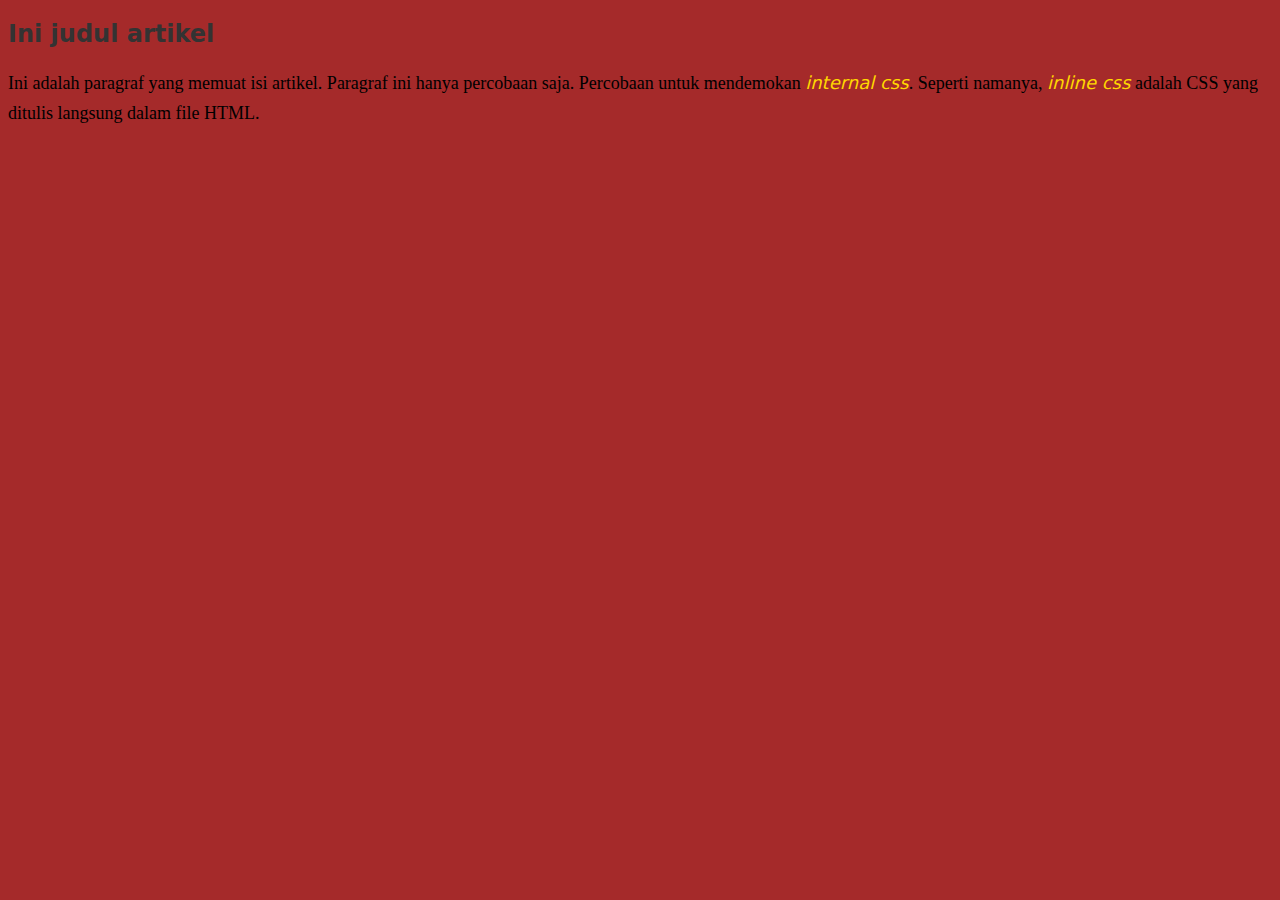
<file: WEB 25 Juli 2023/views/index.html>
<!DOCTYPE html>
<html lang="en">
<head>
     <meta charset="UTF-8">
     <meta name="viewport" content="width=device-width, initial-scale=1.0">
     <title>Contoh Internal CSS</title>
     <!-- penulisan internal css dalam tag head -->
     <style type="text/css">
          p {
               font-family: serif;
               line-height: 1.7em;
               font-size: 18px;
          }

          i {
               font-family: sans;
               color: gold;
          }
     </style>
</head>
<body style="background-color: brown;">
     <!-- penulisan internal css dalam tag body -->
     <style type="text/css">
          h2 {
               font-family: sans;
               color: #333;
          }
     </style>

     <h2>Ini judul artikel</h2>
     <p>Ini adalah paragraf yang memuat isi artikel. Paragraf ini hanya percobaan saja. Percobaan untuk mendemokan <i>internal css</i>. Seperti namanya, <i>inline css</i> adalah CSS yang ditulis langsung dalam file HTML.</p>
</body>
</html>
</file>
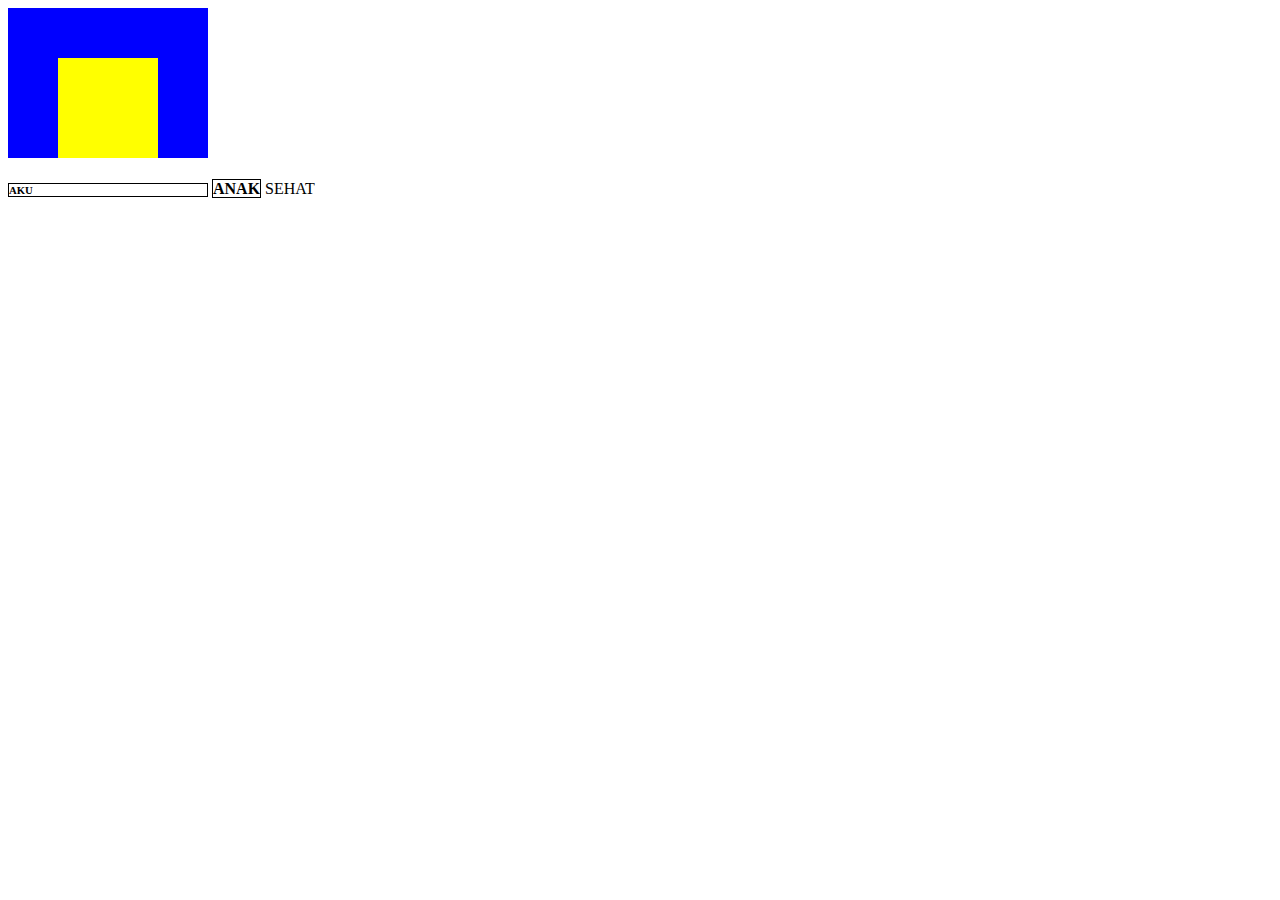
<file: WEB 8 Agustus 2023/project/index.html>
<!DOCTYPE html>
<html lang="en">
<head>
     <meta charset="UTF-8">
     <meta name="viewport" content="width=device-width, initial-scale=1.0">
     <title>Document</title>
     <link rel="stylesheet" href="style.css">
     <style>
          * {
               box-sizing: border-box;
          }
          
          /* bapak */
          .bapak {
               width: 200px;
               height: 150px;
               background-color: blue;
               padding: 50px;
               box-sizing: border-box;
               transition: all ease 500ms;
          }

          .bapak:hover {
               background-color: brown;
               box-shadow: 10px 10px 10px 10px rgba(35, 35, 35, 0.75);
               width: 500px;
               height: 300px;
               transition: all ease 500ms;
          }

          /* anak */
          .anak {
               width: 100px;  
               height: 100px;
               background-color: yellow;     
               /* margin: 25px;
               margin-top: 25px; */
          }

          h6 {
               border: 1px solid black;
               width: 200px;
               display: inline-block;
          }

          b {
               border: 1px solid black;
               width: 200px;
          }
     </style>
</head>
<body>
     <div class="bapak">
          <div class="anak"></div>
     </div>

     <h6>AKU</h6> <b>ANAK</b> SEHAT
</body>
</html>
</file>
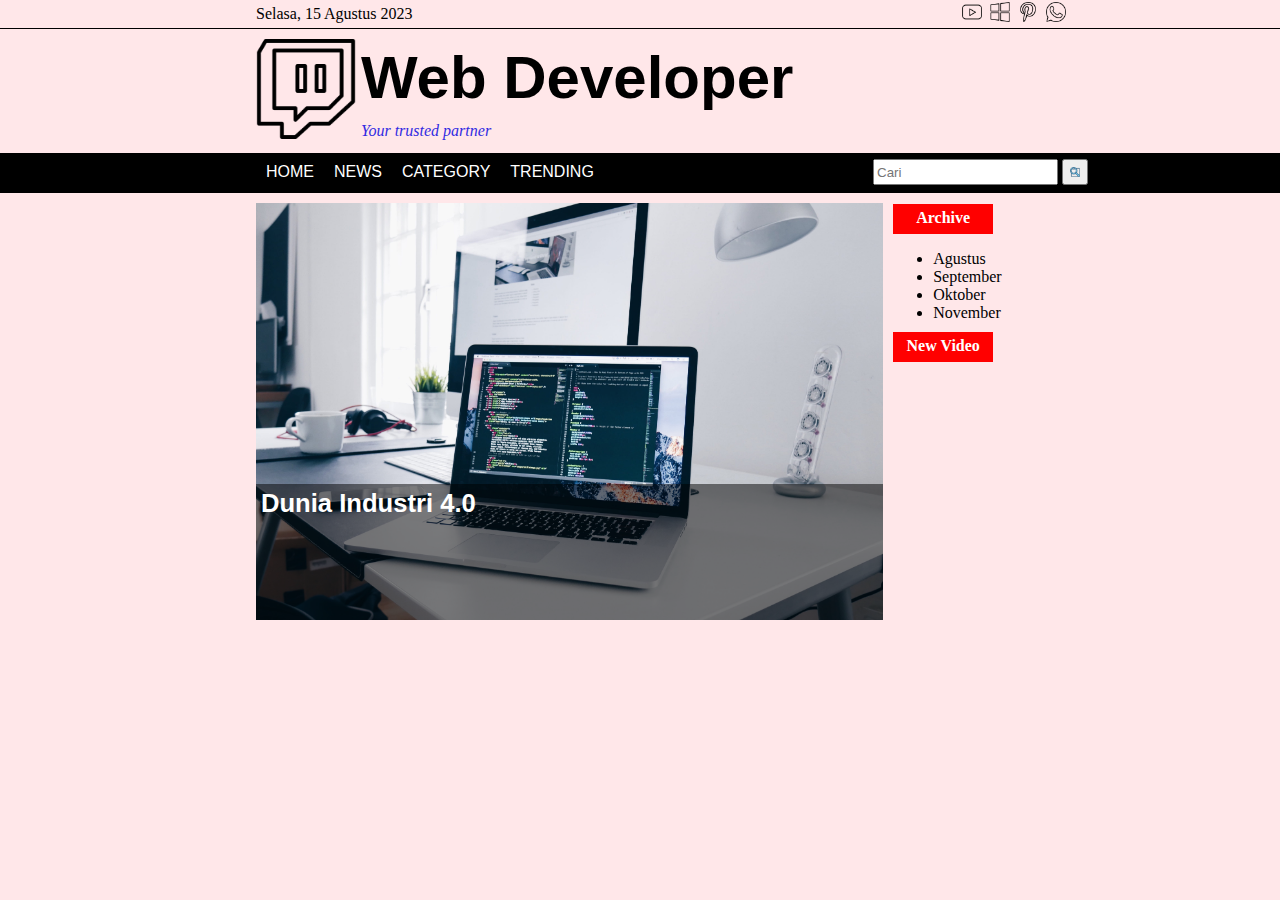
<file: WEB 15 Agustus 2023/evaluasi_Riyan Darnawan/assets/index.html>
<!DOCTYPE html>
<html lang="en">
<head>
    <meta charset="UTF-8">
    <meta name="viewport" content="width=device-width, initial-scale=1.0">
    <title>Evaluasi</title>
    <link rel="stylesheet" href="css/evaluasi.css">
</head>
<body>
    <!-- Informasi -->
    <div id="informasi">
        <div id="informasi-tanggal">
            Selasa, 15 Agustus 2023
        </div>
        <div id="informasi-medsos">
            <img src="icon/youtube.png" alt="">
            <img src="icon/microsoft.png" alt="">
            <img src="icon/pinterest.png" alt="">
            <img src="icon/whatsapp.png" alt="">
        </div>
    </div>
    <!-- akhir informasi -->
    <!-- Banner -->
    <div id="banner">
        <div id="banner-box">
            <img src="icon/twitch.png" alt="">
        </div>
        <div id="banner-title">
            <h4>Web Developer</h4>
            <i>Your trusted partner</i>
        </div>
    </div>
    <!-- End banner -->
    <!-- Navigasi -->
    <div id="navigasi">
        <div id="navigasi-box">
            <div id="navigasi-menu">
                <a href="#">HOME</a>
                <a href="#">NEWS</a>
                <a href="#">CATEGORY</a>
                <a href="#">TRENDING</a>
            </div>
            <div id="navigasi-cari">
                <input type="text" placeholder="Cari">
                <button><img src="icon/search.png" alt=""></button>
            </div>
        </div>
    </div>
    <!-- End navigasi -->
    <!-- Main content -->
    <div id="container">
        <div id="artikel">
            <div id="artikel-utama">
                <img src="icon/001.jpg" alt="">
                <div class="artikel-utama-header">
                    <h4>Dunia Industri 4.0</h4>
                </div>
            </div>
        </div>
        <!-- sidebar -->
        <div id="sidebar">
            <div class="sidebar-box">
                <div class="box-title">
                    <h4>Archive</h4>
                </div>
                <div class="box-content">
                    <ul>
                        <li>Agustus</li>
                        <li>September</li>
                        <li>Oktober</li>
                        <li>November</li>
                    </ul>
                </div>
            </div>
            <div class="sidebar-box">
                <div class="box-title">
                    <h4>New Video</h4>
                </div>
                <div class="box-content" style="padding-top: 10px;">
                    <iframe  src="https://www.youtube.com/embed/rRT_ua5t4h0" title="Program Baru" frameborder="0" allow="accelerometer; autoplay; clipboard-write; encrypted-media; gyroscope; picture-in-picture; web-share" allowfullscreen></iframe>
                </div>
            </div>
        </div>
        <!-- End sidebar -->
    </div>
    <!-- End main content -->
</body>
</html>
</file>
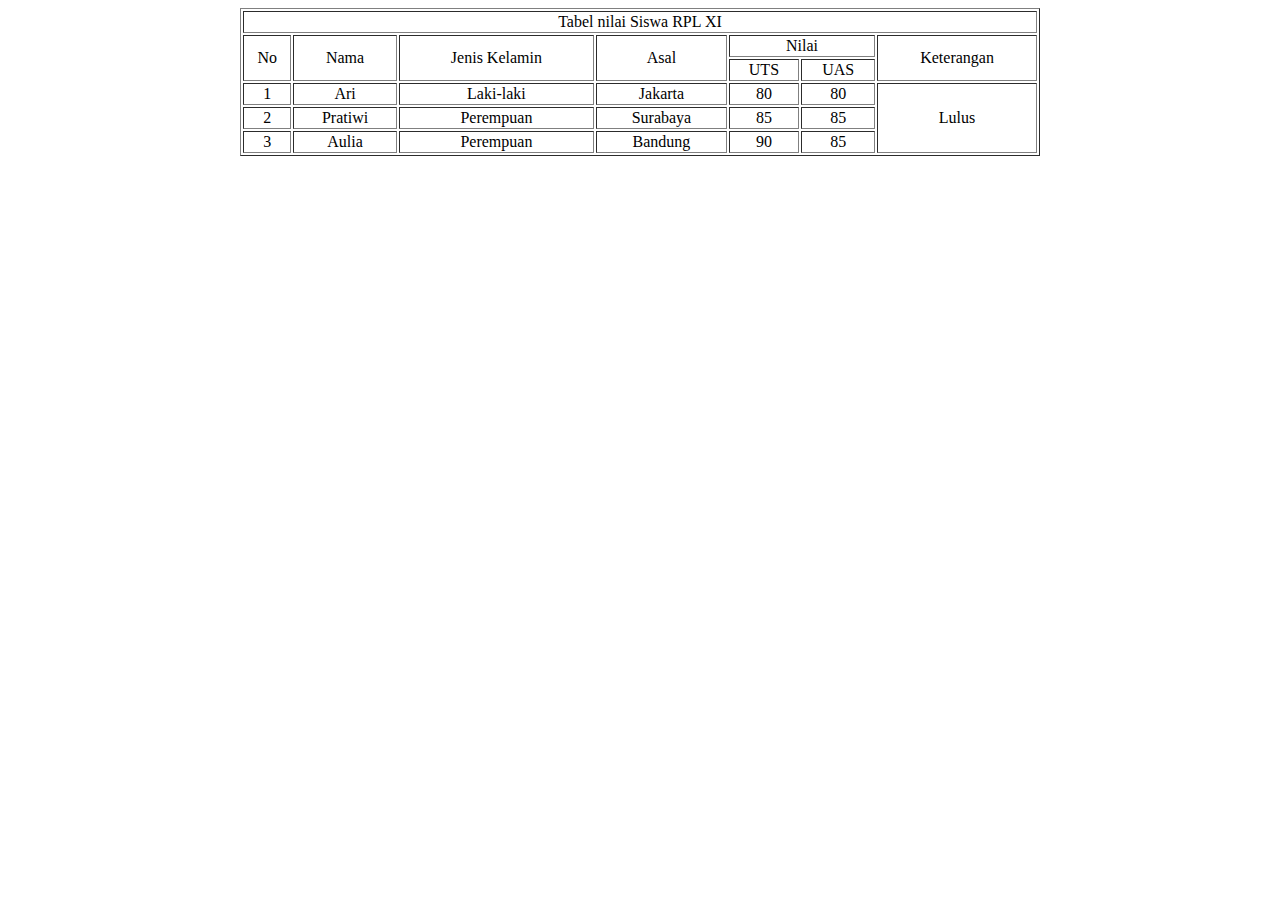
<file: Web 18 Juli 2023/lat2.html>
<!DOCTYPE html>
<html lang="en">
<head>
    <meta charset="UTF-8">
    <meta http-equiv="X-UA-Compatible" content="IE=edge">
    <meta name="viewport" content="width=device-width, initial-scale=1.0">
    <title>Latihan Tabel</title>
</head>
<body>
    <table border="1" align="center" width="800">
        <tr align="center">
            <td colspan="7">Tabel nilai Siswa RPL XI</td>
        </tr>
        <tr align="center">
            <td rowspan="2">No</td>
            <td rowspan="2">Nama</td>
            <td rowspan="2">Jenis Kelamin</td>
            <td rowspan="2">Asal</td>
            <td colspan="2">Nilai</td>
            <td rowspan="2">Keterangan</td>
        </tr>
        <tr align="center">
            <td>UTS</td>
            <td>UAS</td>
        </tr>
        <tr align="center">
            <td>1</td>
            <td>Ari</td>
            <td>Laki-laki</td>
            <td>Jakarta</td>
            <td>80</td>
            <td>80</td>
            <td rowspan="3">Lulus</td>
        </tr>
        <tr align="center">
            <td>2</td>
            <td>Pratiwi</td>
            <td>Perempuan</td>
            <td>Surabaya</td>
            <td>85</td>
            <td>85</td>
        </tr>
        <tr align="center">
            <td>3</td>
            <td>Aulia</td>
            <td>Perempuan</td>
            <td>Bandung</td>
            <td>90</td>
            <td>85</td>
        </tr>
    </table>
</body>
</html>
</file>
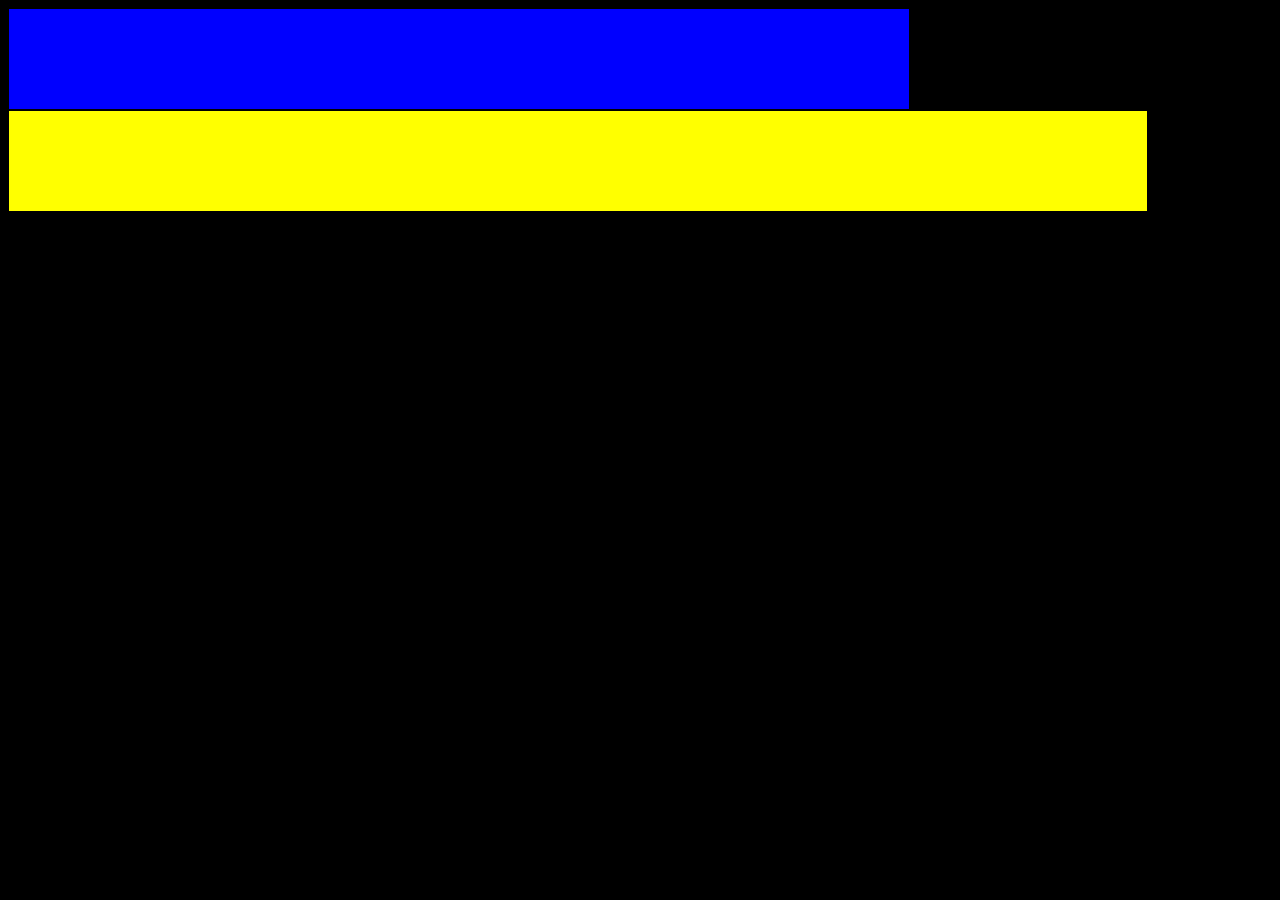
<file: Responsive Web Design/latihan/latihan1.html>
<!DOCTYPE html>
<html lang="en">
<head>
    <meta charset="UTF-8">
    <meta name="viewport" content="width=device-width, initial-scale=1.0">
    <title>Responsive WEB Design</title>
    <link rel="stylesheet" href="assets/css/latihan1.css">
</head>
<body>
    <div id="box-1"></div>
    <div id="box-2"></div>
</body>
</html>
</file>
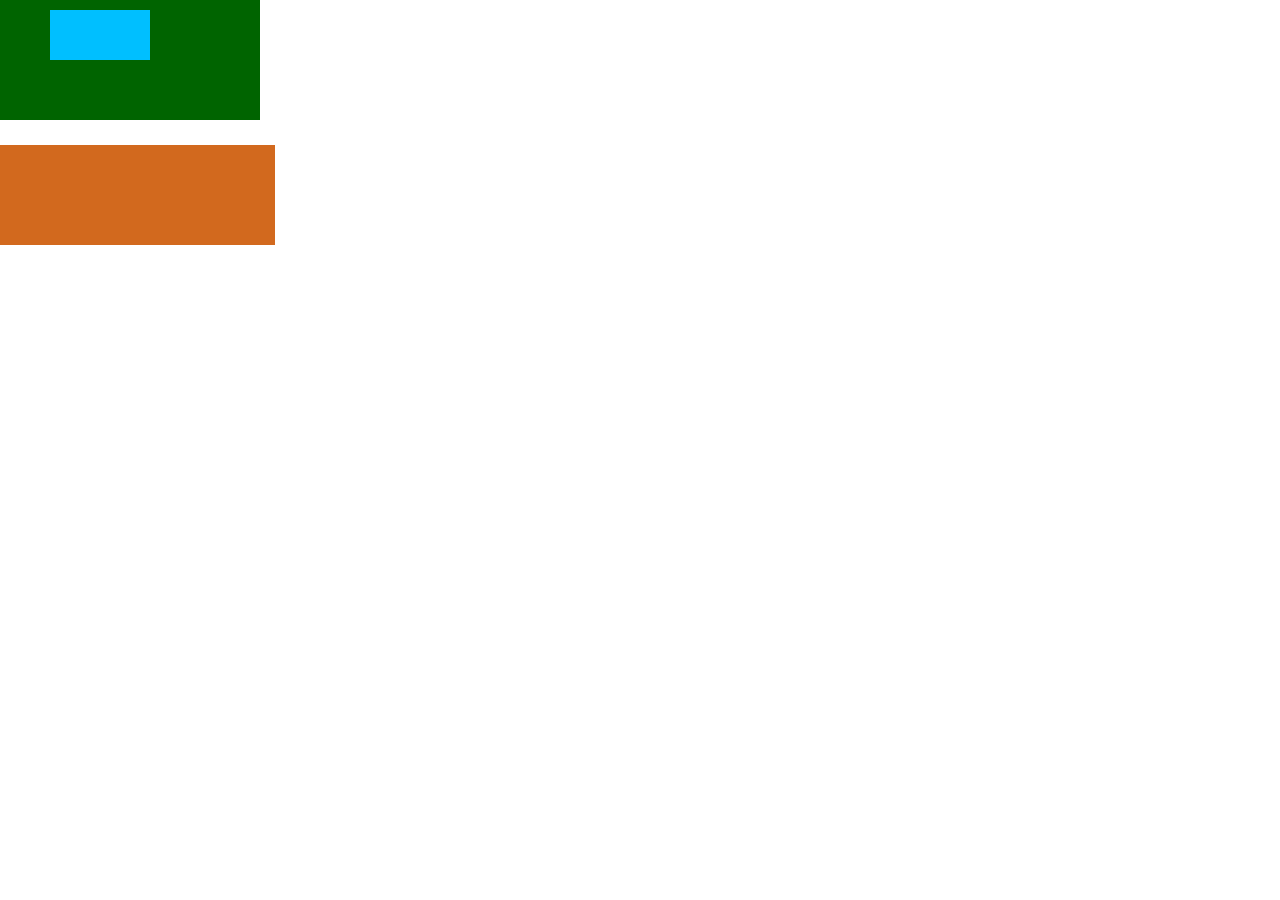
<file: WEB 1 Agustus 2023/belajar css/dimensi.html>
<!DOCTYPE html>
<html lang="en">
<head>
     <meta charset="UTF-8">
     <meta name="viewport" content="width=device-width, initial-scale=1.0">
     <title>Latihan properti dan value</title>
     <link rel="stylesheet" href="dimensi.css">
</head>
<body>
     <div id="box-container">
          <div id="anak-box">
               
          </div>
     </div>

     <div id="box-2">

     </div>
</body>
</html>
</file>
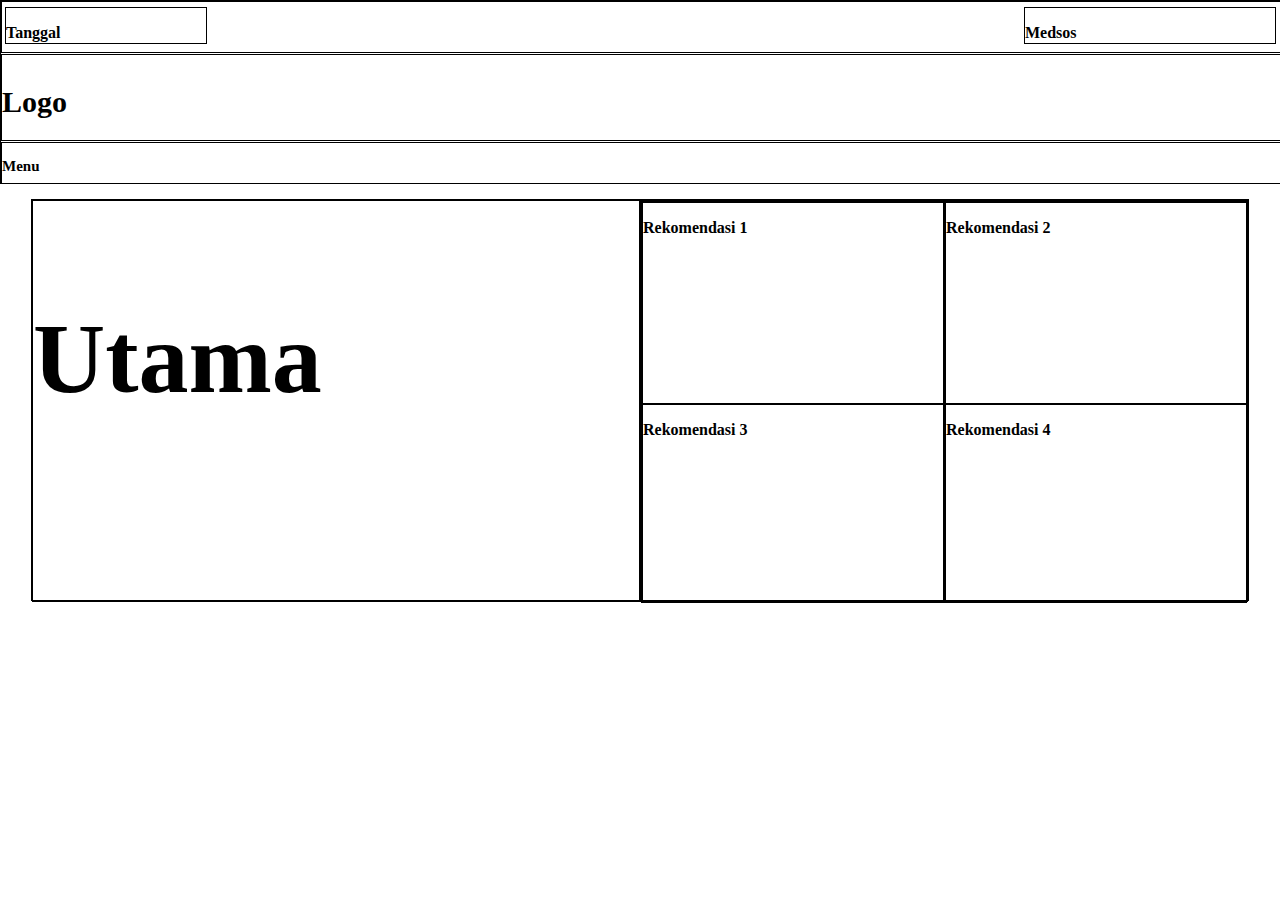
<file: WEB 1 Agustus 2023/Tugas layout/layout.html>
<!DOCTYPE html>
<html lang="en">
  <head>
    <meta charset="UTF-8" />
    <meta name="viewport" content="width=device-width, initial-scale=1.0" />
    <title>Lay-Out</title>
    <link rel="stylesheet" href="layout.css" />
  </head>
  <body>
    <div class="kepala">
      <div class="box-medsos">
        <div class="tanggal">
          <p class="tgl">Tanggal</p>
        </div>
        <div class="medsos">
          <p class="mds">Medsos</p>
        </div>
      </div>
      <div class="box-logo">
        <p class="logo">Logo</p>
      </div>
      <div class="box-menu">
        <p class="menu">Menu</p>
      </div>
    </div>
    <div class="badan">
      <div class="utama">
        <p class="utm">Utama</p>
      </div>
      <div class="rekomendasi">
        <div class="rekomen">
          <div class="rekomen12">
            <p class="rek">Rekomendasi 1</p>
          </div>
          <div class="rekomen34">
            <p class="rek">Rekomendasi 3</p>
          </div>
        </div>
        <div class="rekomen">
          <div class="rekomen12">
            <p class="rek">Rekomendasi 2</p>
          </div>
          <div class="rekomen34">
            <p class="rek">Rekomendasi 4</p>
          </div>
        </div>
      </div>
    </div>
  </body>
</html>
</file>
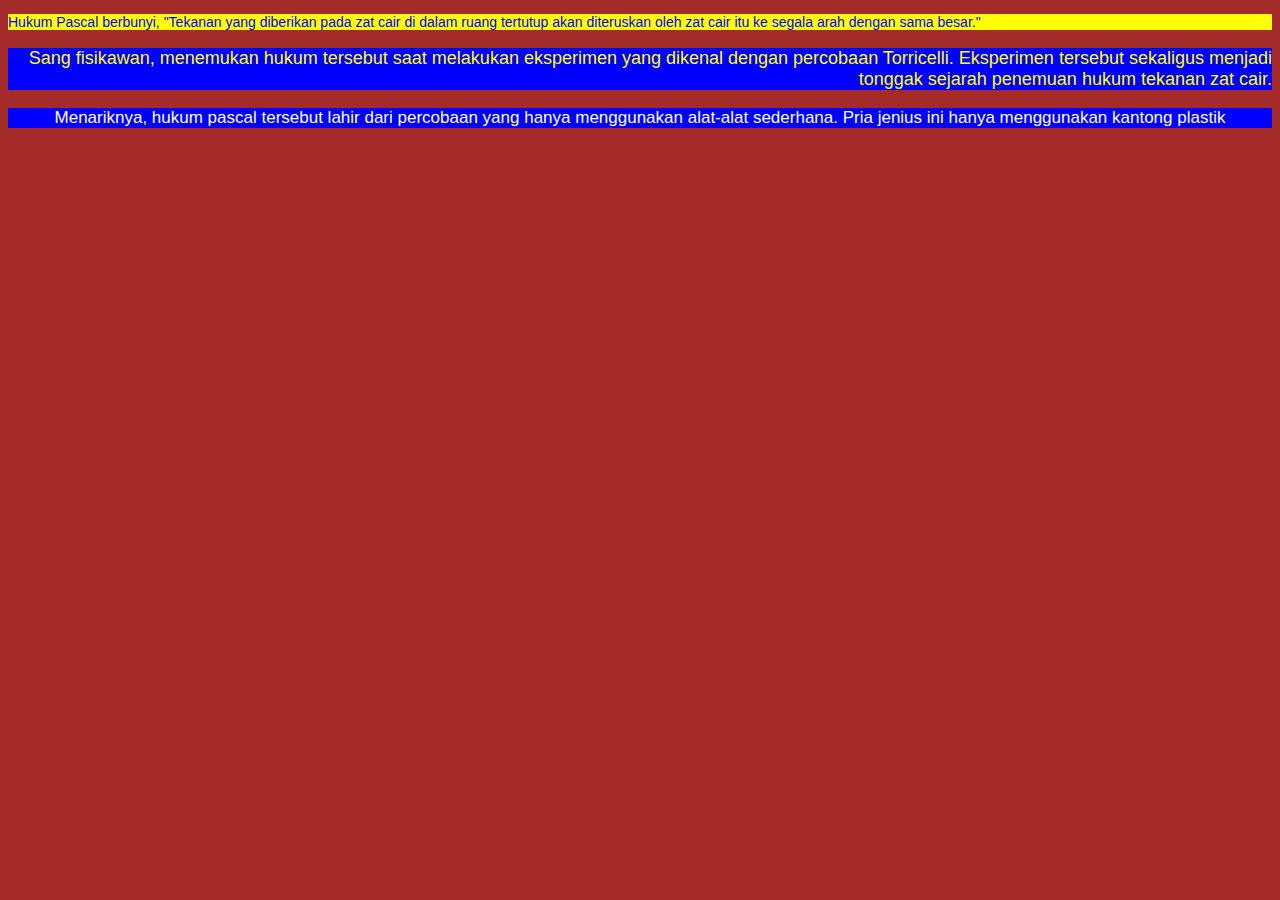
<file: WEB 25 Juli 2023/views/evaluasi.html>
<!DOCTYPE html>
<html lang="en">
<head>
     <meta charset="UTF-8">
     <meta name="viewport" content="width=device-width, initial-scale=1.0">
     <title>Evaluasi</title>
     <link rel="stylesheet" href="../assets/evaluasi.css">
</head>
<body>
     <p id="p1">
          Hukum Pascal berbunyi, "Tekanan yang diberikan pada zat cair di dalam ruang tertutup akan diteruskan oleh zat cair itu ke segala arah dengan sama besar."
     </p>

     <p id="p2">
          Sang fisikawan, menemukan hukum tersebut saat melakukan eksperimen yang dikenal dengan percobaan Torricelli. Eksperimen tersebut sekaligus menjadi tonggak sejarah penemuan hukum tekanan zat cair.
     </p>

     <p id="p3">
          Menariknya, hukum pascal tersebut lahir dari percobaan yang hanya menggunakan alat-alat sederhana. Pria jenius ini hanya menggunakan kantong plastik</p>
</body>
</html>
</file>
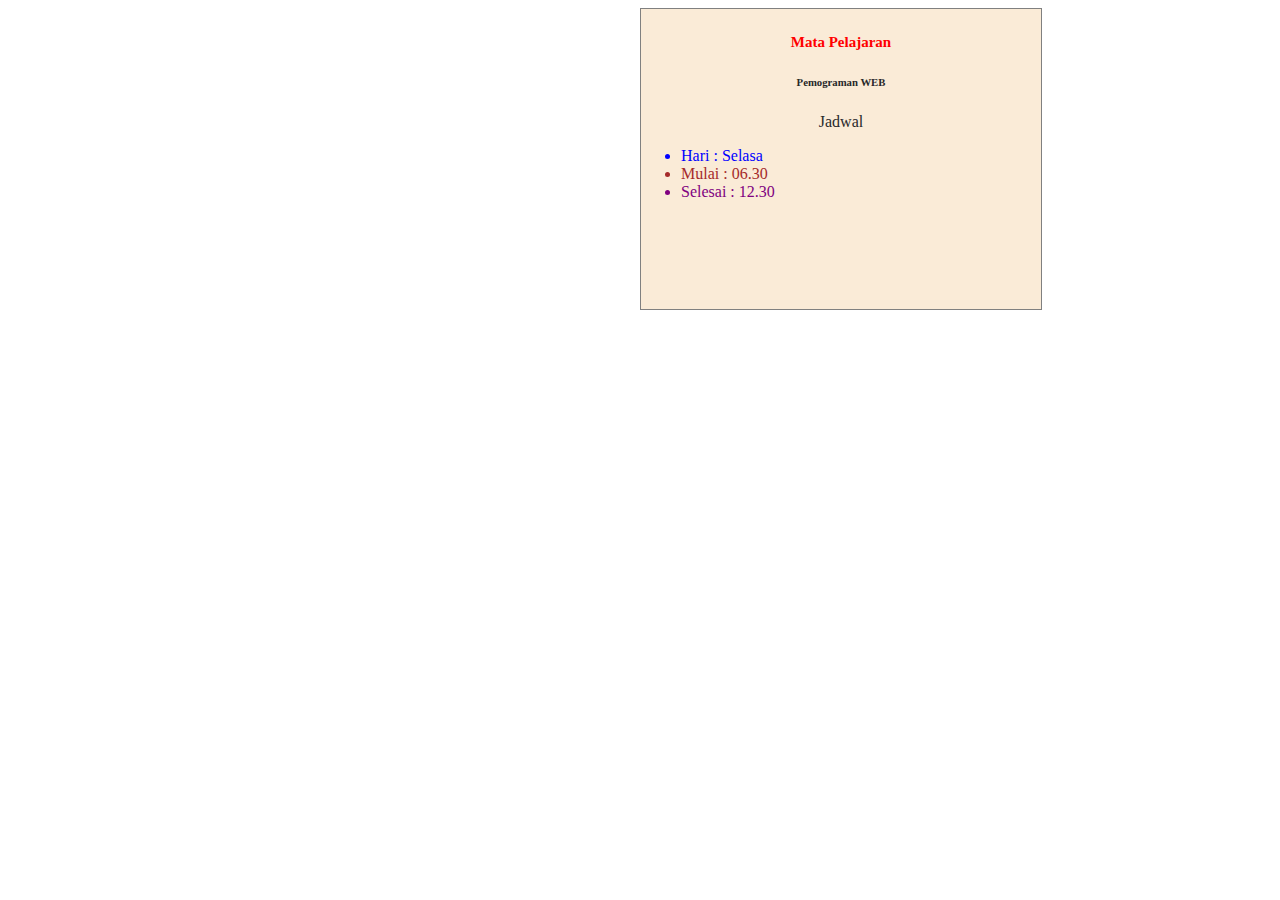
<file: WEB 25 Juli 2023/views/latihan2.html>
<!DOCTYPE html>
<html lang="en">
<head>
     <meta charset="UTF-8">
     <meta name="viewport" content="width=device-width, initial-scale=1.0">
     <title>Document</title>
     <link rel="stylesheet" href="../assets/latihan2.css">
</head>
<body>
     <div>
          <h5 id="judul">Mata Pelajaran</h1>
          <h6>Pemograman WEB</h2>
          <p>Jadwal
               <ul>
                    <li class="biru">Hari : Selasa</li>
                    <li class="coklat">Mulai : 06.30</li>
                    <li class="ungu">Selesai : 12.30</li>
               </ol>
          </p>
     </div>
</body>
</html>
</file>
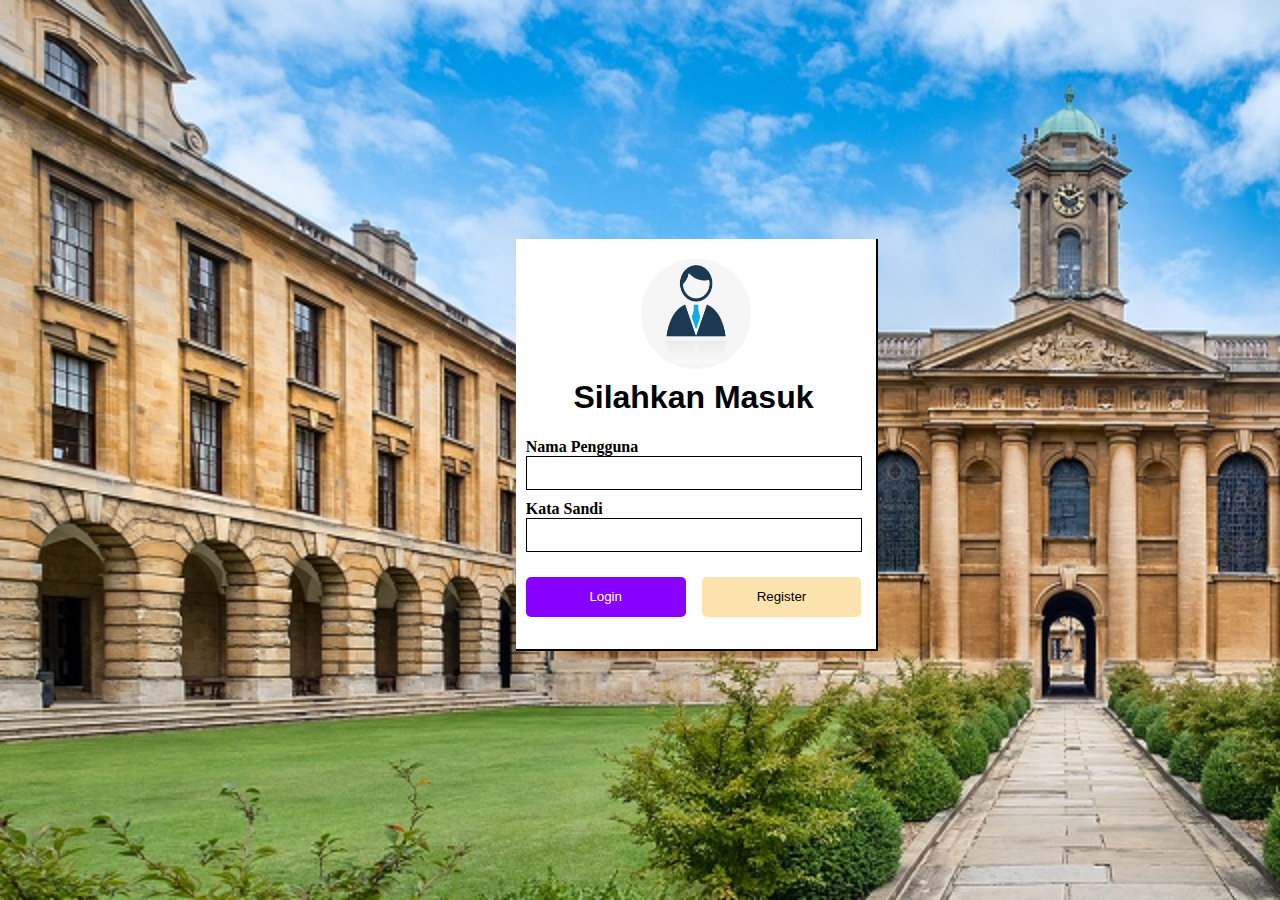
<file: WEB 8 Agustus 2023/latihan_6/login.html>
<!DOCTYPE html>
<html lang="en">
<head>
     <meta charset="UTF-8">
     <meta name="viewport" content="width=device-width, initial-scale=1.0">
     <title>Login</title>
     <link rel="stylesheet" href="login.css">
</head>
<body>
     <div class="bungkus">
       <div class="box-login">
          <img src="Assets/img/user.png" alt="" class="user">
          <h1 class="kata">Silahkan Masuk</h1>
          <div class="form">
               <div class="input">
                    <h4 class="nama">Nama Pengguna</h4>
                    <input type="text" class="box-nama">
                    <h4 class="password">Kata Sandi</h4>
                    <input type="password" class="box-sandi">
               </div>
               <div class="tombol">
                    <button class="login">Login</button>
                    <button class="register">Register</button>
               </div>
          </div>
       </div>
     </div>
</body>
</html>
</file>
<file: WEB 8 Agustus 2023/project/style.css>

</file>
<file: WEB 15 Agustus 2023/evaluasi_Riyan Darnawan/assets/css/evaluasi.css>
/* Body */
body {
    margin: 0;
    background-color: rgb(255, 231, 233);
    box-sizing: border-box;
}
/* End Body */

/* Informasi */
div#informasi {
    display: flex;
    position: relative;
    border-bottom: 1px solid black;
    margin-bottom: 10px;
    padding-left: 20vw;
    padding-right: 15vw;
}

div#informasi-tanggal {
    padding-top: 5px;
}

div#informasi-medsos {
    position: static;
    float: right;
    margin-left: auto;
    margin-right: 20px;
}

div#informasi-medsos img {
    width: 20px;
    margin: 2px;
}
/* End Informasi */

/* Banner */
div#banner {
    display: flex;
    margin-bottom: 10px;
    padding-left: 20vw;
    padding-right: 15vw;
}

div#banner-box img {
    width: 100px;
    margin-right: 5px;
}

div#banner-title h4 {
    font-size: 60px;
    font-family: 'Franklin Gothic Medium', 'Arial Narrow', Arial, sans-serif;
    position: relative;
    margin-top: 4px;
    margin-bottom: 10px;
}

div#banner-title i {
    position: relative;
    margin-top: 10px;
    color: rgb(49, 43, 226);
}
/* End Banner */

/* Navigasi */
div#navigasi {
    background-color: black;
    height: 40px;
    margin-bottom: 10px;
}

div#navigasi-box {
    display: flex;
    padding-left: 20vw;
    padding-right: 15vw;
    margin: auto;
}

div#navigasi-menu {
    display: flex;
}

div#navigasi-menu a {
    color: white;
    text-decoration: none;
    margin: 10px;
    font-family: 'Segoe UI', Tahoma, Geneva, Verdana, sans-serif;
}

div#navigasi-menu a:hover {
    background-color: rgb(255, 119, 0);
}

div#navigasi-cari {
    margin-top: auto;
    margin-bottom: auto;
    margin-left: auto;
}

div#navigasi-cari input, button {
    height: 20px;
}

div#navigasi-cari button {
    height: 26px;
}

div#navigasi-cari button img {
    width: 10px;
}
/* End navigasi */

/* Main Content */
div#container {
    display: flex;
    padding-left: 20vw;
    padding-right: 15vw;
}

div#artikel-utama img {
    width: 49vw;
}

div.artikel-utama-header {
    position: absolute;
    margin-top: -140px;
    width: 49vw;
    height: 136px;
    background-color: rgba(0, 0, 0, 0.5);
}

div.artikel-utama-header h4 {
    color: white;
    font-size: 2vw;
    font-family: 'Franklin Gothic Medium', 'Arial Narrow', Arial, sans-serif;
    margin-top: 5px;
    margin-left: 5px;
}

/* Sidebar */
div.sidebar-box {
    margin-bottom: 30px;
}

div.box-title {
    background-color: red;
    width: 100px;
    height: 30px;
    margin-left: 10px;
    margin-top: -20px;
}

div.box-title h4 {
    padding-top: 5px;
    color: white;
    text-align: center;
}

div.box-content {
    margin-left: 10px;
}
/* End sidebar */
/* End Main content */
</file>
<file: Responsive Web Design/latihan/assets/css/latihan1.css>
#box-1 {
    border: 1px solid black;
    background-color: blue;
    width: 900px;
    height: 100px;
}

#box-2 {
    border: 1px solid black;
    background-color: yellow;
    width: 90%;
    height: 100px;
}

body {
    background-color: black;
}

@media screen and (max-width:768px) {
    body {
        background-color: pink;
    }

    #box-1 {
        visibility: hidden;
    }
}
</file>
<file: WEB 1 Agustus 2023/belajar css/dimensi.css>
#box-container {
     background-color: darkgreen;
     width: 200px;
     height: 100px;
     padding: 10px;
     padding-left: 50px;
     margin-bottom: 25px;
}

#box-2 {
     background-color: chocolate;
     width: 45%; /* mengikuti ukuran dari parent, 45% dikalikan parent*/
     min-width: 210px;
     max-width: 275px;
     height: 100px;
}

#anak-box {
     background-color: deepskyblue;
     width: 100px;
     height: 50px;
}

body {
     padding: 0;
     margin: 0;
}
</file>
<file: WEB 1 Agustus 2023/Tugas layout/layout.css>
body {
  margin: 0;
}

.kepala {
  border: 1px solid black;
  width: 100%;
  height: 182px;
}

.badan {
  border: 1px solid black;
  width: 95%;
  height: 400px;
  margin-top: 15px;
  margin-left: auto;
  margin-right: auto;
  display: flex;
}

.box-medsos {
  border: 1px solid black;
  width: 100%;
  height: 45px;
  padding-top: 5px;
  /* padding-left: 5px; */
  display: flex;
}

.box-logo {
  border: 1px solid black;
  width: 100%;
  height: 85px;
  margin-top: 1px;
}

.box-menu {
  border: 1px solid black;
  width: 100%;
  height: 40px;
  margin-top: 1px;
}

.tanggal {
  border: 1px solid black;
  width: 200px;
  height: 35px;
  position: absolute;
  left: 5px;
}

.medsos {
  border: 1px solid black;
  width: 250px;
  height: 35px;
  /* margin-left: 75%; */
  position: absolute;
  left: 80%;
}

.logo {
  font-weight: bold;
  font-size: 30px;
}

.menu {
  font-weight: bold;
  font-size: 15px;
}

.tgl,
.mds,
.utm {
  font-weight: bold;
}

.utama {
  border: 1px solid black;
  width: 50%;
  height: 100%;
}

.rekomendasi {
  border: 1px solid black;
  width: 50%;
  height: 100%;
  display: flex;
}

.utm {
  font-size: 100px;
}

.rekomen {
  border: 1px solid black;
  width: 50%;
  height: 100%;
}

.rekomen12 {
  border: 1px solid black;
  width: 100%;
  height: 50%;
}

.rekomen34 {
  border: 1px solid black;
  width: 100%;
  height: 49%;
}

.rek {
  font-weight: bold;
}
</file>
<file: WEB 25 Juli 2023/assets/evaluasi.css>
body {
     font-family: 'Trebuchet MS', 'Lucida Sans Unicode', 'Lucida Grande', 'Lucida Sans', Arial, sans-serif;
     background-color: brown;
}

#p1 {
     color: blue;
     background-color: yellow;
     font-size: 14px;
}

#p2 {
     color: yellow;
     background-color: blue;
     font-size: 18px;
     text-align: right;
}

#p3 {
     color: white;
     background-color: blue;
     font-size: 17px;
     text-align: center;
}
</file>
<file: WEB 25 Juli 2023/assets/latihan2.css>
div {
     width: 400px;
     height: 300px;
     border: 1px solid gray;
     color: #28282a;
     background-color: antiquewhite;
}

#judul {
     font-size: 15px;
     color: red;
}

.biru {
     color: blue;
}

.coklat {
     color: brown;
}

.ungu {
     color: purple;
}

h6,h5,p {
     text-align: center;
}

body {
     margin-left: 50%;
}
</file>
<file: WEB 8 Agustus 2023/latihan_6/login.css>
body {
     margin: 0;
     background-image: url(Assets/img/bg-1.png);
     background-repeat: no-repeat;
     background-size: cover;
     height: 100vh;
}

.latar {
     width: 100%;
     height: 100%;
     position: fixed;
     right: 50;
     top: 50;   
}

.bungkus {
     position: absolute;
     width: 500px;
     height: 500px;
     left: 36%;
     top: 21%;
}

.box-login {
     position: absolute;
     width: 340px;
     height: 390px;
     background-color: white;
     margin-left: 11%;
     margin-top: 10%;
     padding: 10px;
     border-bottom: 2px;
     border-right: 2px;
     border-color: black;
     border-right-style: solid;
     border-bottom-style: solid;
}

.user {
     width: 110px;
     height: 110px;
     border-radius: 55px;
     margin-left: 34%;
     margin-top: 10px;
     margin-bottom: -15px;
}

.kata {
     font-weight: 900;
     font-family: 'Segoe UI', Tahoma, Geneva, Verdana, sans-serif;
     margin-left: 14%;
}

.nama, .password {
     margin-bottom: 0px;
}

.box-nama, .box-sandi {
     width: 97%;
     height: 30px;
     border: 1px solid black;
}

.password {
     margin-top: 10px;
}

.tombol {
     display: flex;
}

.login, .register {
     width: 47%;
     height: 40px;
     margin-top: 25px;
     border-radius: 5px;
}

.login {
     margin-right: 16px;
     background-color: rgb(136, 0, 255);
     color: white;
     border: 0;
}

.register {
     background-color: rgb(255, 227, 174);
     border: 0;
}
</file>
